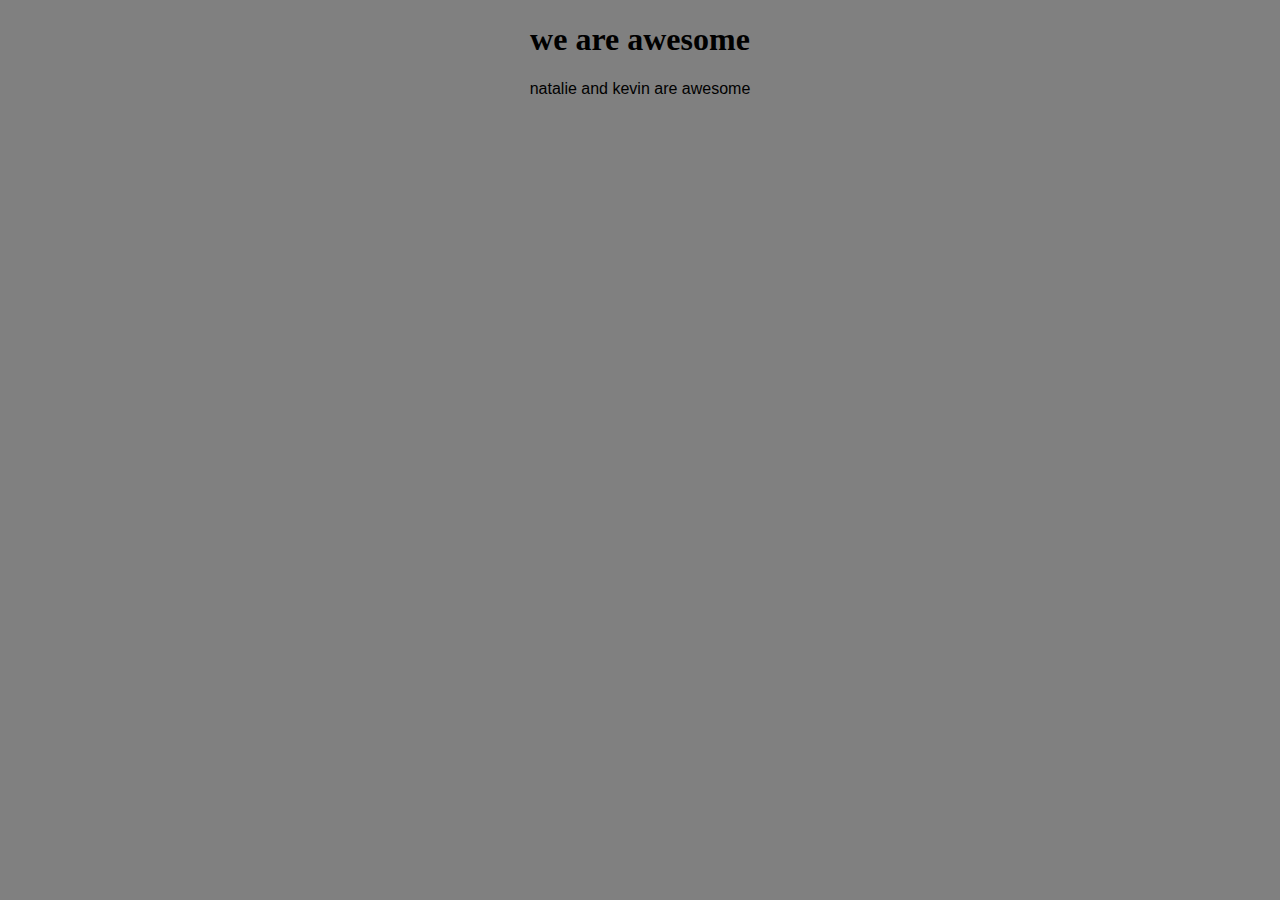
<file: awesome.html>
<!DOCTYPE html>
<html>
    <head>
        <title style="font-family:fantasy;">we are awesome</title>
    </head>
        <body style="background-color:grey;text-align:center;">
            <h1>we are awesome</h1> 
            <p style="font-family:sans-serif;text-align:center;">natalie and kevin are awesome</p>
        </body>
</html>
</file>
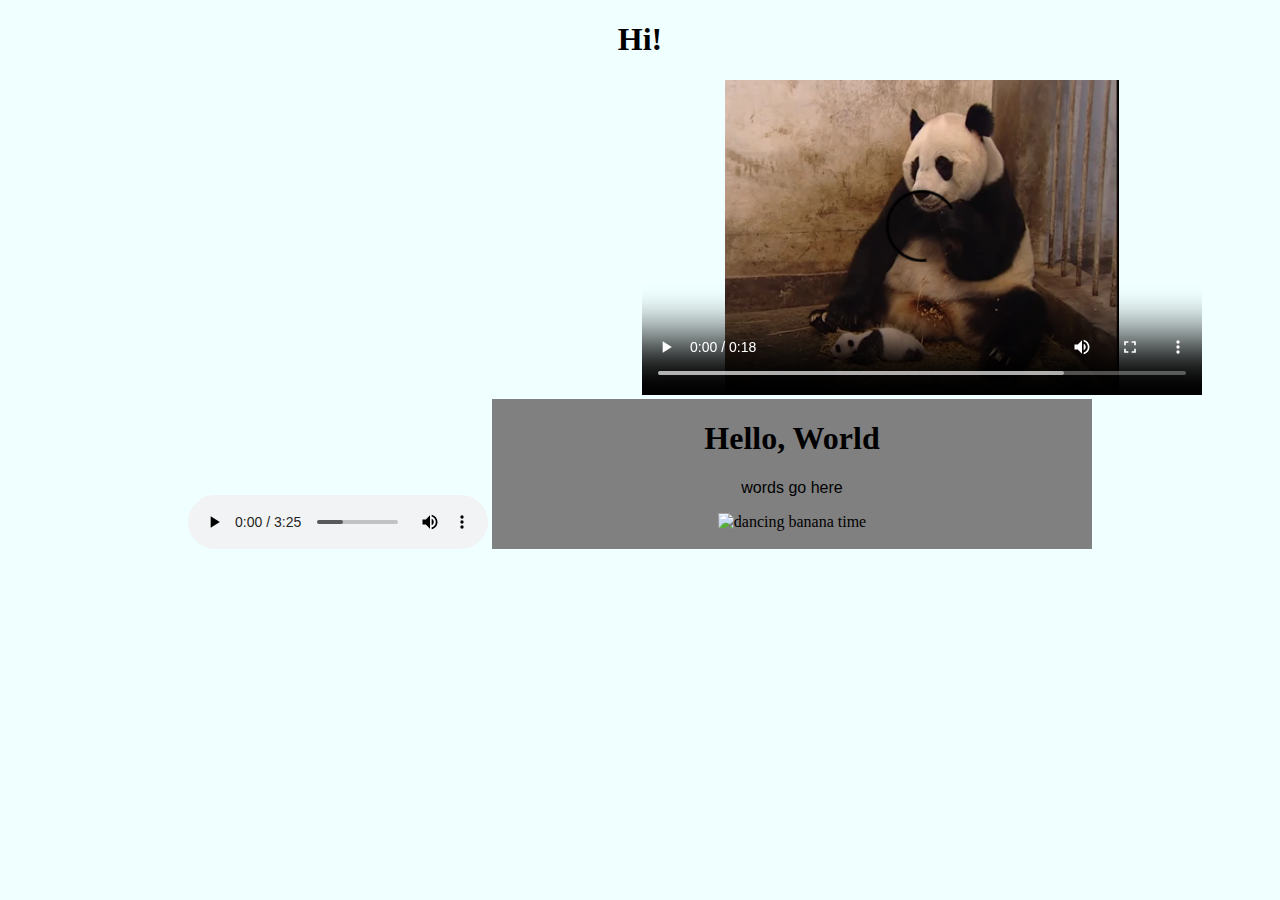
<file: embeddingOriginalWork.html>
<!DOCTYPE html>
<html>
    <head>
        <title>Kevon Lee</title>
    </head>
        <body style="background-color:azure;text-align:center">
            <h1>Hi!</h1>
        </body>
        <iframe width="560" height="315" src="https://www.youtube.com/embed/qOEWwlmLD6E?start=180autoplay=1&mute=1" title="ITS PEANUT BUTTER JELLY TIME" frameborder="0" allow="accelerometer; autoplay; clipboard-write; encrypted-media; gyroscope; picture-in-picture" allowfullscreen></iframe>
        <video width="560" height="315" controls>
            <source src="pandasneeze.mp4" type="video/mp4">
            <source src="pandasneeze.ogg" type="video/ogg">
            Your browser does not support the video element.
        </video>
        <audio controls>
            <source src="sweetcaroline.mp3" type="audio/mpeg">
            <source src="sweetcaroline.ogg" type="audio/ogg">
            Your browser does not support the audio element.
        </audio>
        <object data="index.html" width="600" height="150"></object>
        <script src="//rss.bloople.net/?url=http%3A%2F%2Frss.cnn.com%2Frss%2Fcnn_topstories.rss&showtitle=false&type=js"></script>
        
    </html>
</file>
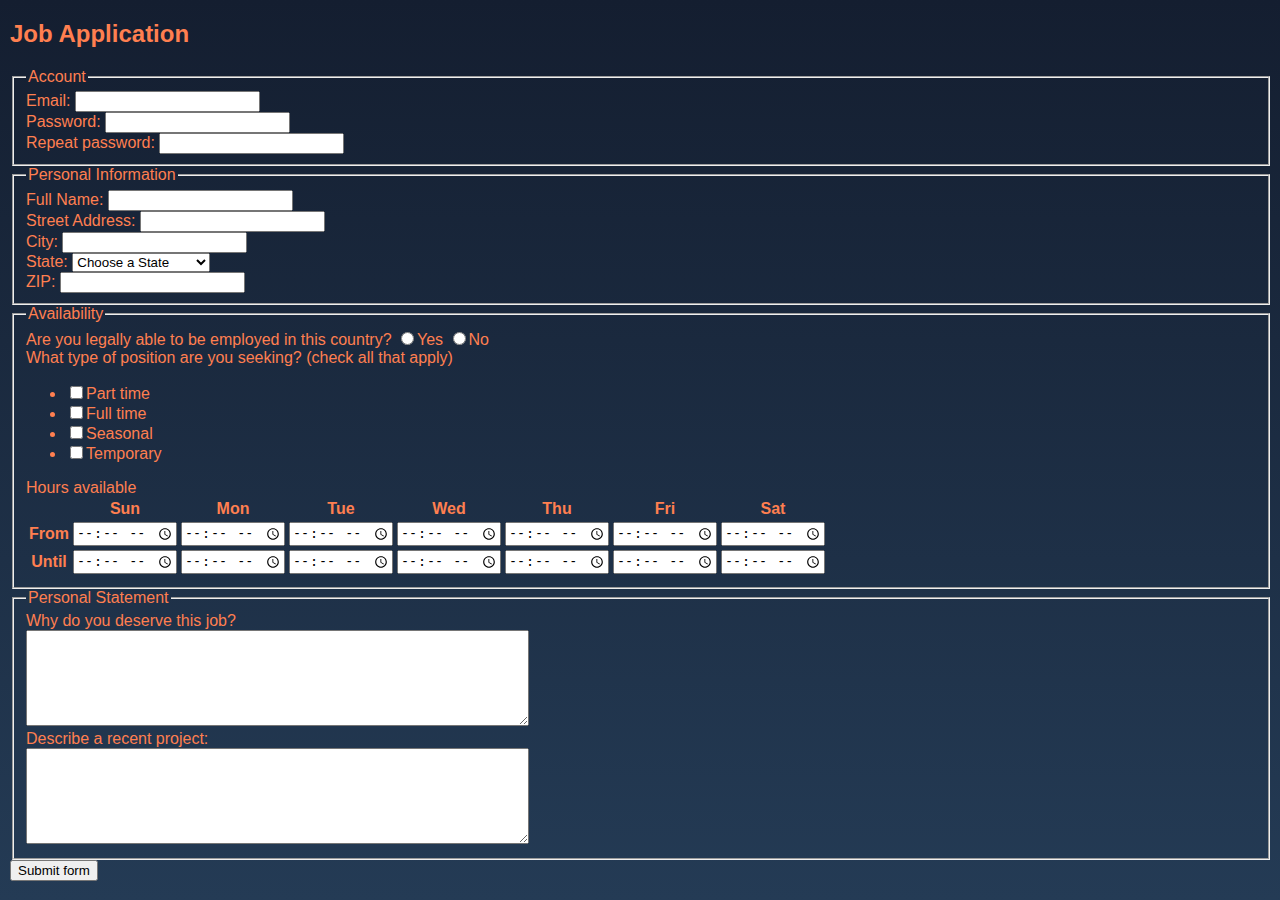
<file: jobApplicationForm.html>
<!DOCTYPE html>
<html>
<head>
	<meta charset="utf-8">
	<title>Job Application</title>
	<link href="styleforform.css" rel="stylesheet">
</head>
<body>

<h2>Job Application</h2>

<form action="http://gclass.alexburner.com/formtest.php" method="post">

	<fieldset>
		<legend>Account</legend>
		<div class="field">
			<label>Email:</label> 
			<input type="text" name="email">
		</div>
		<div class="field">
			<label>Password:</label> 
			<input type="password" name="password">
		</div>
		<div class="field">
			<label>Repeat password:</label> 
			<input type="password" name="password_r">
		</div>
	</fieldset>

	<fieldset>
		<legend>Personal Information</legend>
		<div class="field">
			<label>Full Name:</label> 
			<input type="text" name="name">
		</div>
		<div class="field">
			<label>Street Address:</label> 
			<input type="text" name="street">
		</div>
		<div class="field">
			<label>City:</label> 
			<input type="text" name="city">
		</div>
		<div class="field">
			<label>State:</label> 
			<select name="state">
				<option value="" selected="true">Choose a State</option>
				<option value="AL">Alabama</option>
				<option value="AK">Alaska</option>
				<option value="AZ">Arizona</option>
				<option value="AR">Arkansas</option>
				<option value="CA">California</option>
				<option value="CO">Colorado</option>
				<option value="CT">Connecticut</option>
				<option value="DE">Delaware</option>
				<option value="DC">District of Columbia</option>
				<option value="FL">Florida</option>
				<option value="GA">Georgia</option>
				<option value="HI">Hawaii</option>
				<option value="ID">Idaho</option>
				<option value="IL">Illinois</option>
				<option value="IN">Indiana</option>
				<option value="IA">Iowa</option>
				<option value="KS">Kansas</option>
				<option value="KY">Kentucky</option>
				<option value="LA">Louisiana</option>
				<option value="ME">Maine</option>
				<option value="MD">Maryland</option>
				<option value="MA">Massachusetts</option>
				<option value="MI">Michigan</option>
				<option value="MN">Minnesota</option>
				<option value="MS">Mississippi</option>
				<option value="MO">Missouri</option>
				<option value="MT">Montana</option>
				<option value="NE">Nebraska</option>
				<option value="NV">Nevada</option>
				<option value="NH">New Hampshire</option>
				<option value="NJ">New Jersey</option>
				<option value="NM">New Mexico</option>
				<option value="NY">New York</option>
				<option value="NC">North Carolina</option>
				<option value="ND">North Dakota</option>
				<option value="OH">Ohio</option>
				<option value="OK">Oklahoma</option>
				<option value="OR">Oregon</option>
				<option value="PA">Pennsylvania</option>
				<option value="RI">Rhode Island</option>
				<option value="SC">South Carolina</option>
				<option value="SD">South Dakota</option>
				<option value="TN">Tennessee</option>
				<option value="TX">Texas</option>
				<option value="UT">Utah</option>
				<option value="VT">Vermont</option>
				<option value="VA">Virginia</option>
				<option value="WA">Washington</option>
				<option value="WV">West Virginia</option>
				<option value="WI">Wisconsin</option>
				<option value="WY">Wyoming</option>
			</select>
		</div>
		<div class="field">
			<label>ZIP:</label> 
			<input type="text" name="zip">
		</div>
	</fieldset>

	<fieldset>
		<legend>Availability</legend>
		<div class="field">
			<label>Are you legally able to be employed in this country?</label> 
			<input type="radio" name="legal" value="yes">Yes
			<input type="radio" name="legal" value="no">No
		</div>
		<div class="field">
			<label>What type of position are you seeking? (check all that apply)</label>
			<ul>
				<li><input type="checkbox" name="position_pt" value="parttime">Part time</li>
				<li><input type="checkbox" name="position_ft" value="fulltime">Full time</li>
				<li><input type="checkbox" name="position_sl" value="seasonal">Seasonal</li>
				<li><input type="checkbox" name="position_tp" value="temporary">Temporary</li>
			</ul>
		</div>
		<div class="field">
			<label>Hours available</label>
			<table>
				<tr>
					<td></td>
					<th>Sun</th>
					<th>Mon</th>
					<th>Tue</th>
					<th>Wed</th>
					<th>Thu</th>
					<th>Fri</th>
					<th>Sat</th>
				</tr>
				<tr>
					<th>From</th>
					<td><input type="time" size="5" name="su_from"></td>
					<td><input type="time" size="5" name="mo_from"></td>
					<td><input type="time" size="5" name="tu_from"></td>
					<td><input type="time" size="5" name="we_from"></td>
					<td><input type="time" size="5" name="th_from"></td>
					<td><input type="time" size="5" name="fr_from"></td>
					<td><input type="time" size="5" name="sa_from"></td>
				</tr>
				<tr>
					<th>Until</th>
					<td><input type="time" size="5" name="su_until"></td>
					<td><input type="time" size="5" name="mo_until"></td>
					<td><input type="time" size="5" name="tu_until"></td>
					<td><input type="time" size="5" name="we_until"></td>
					<td><input type="time" size="5" name="th_until"></td>
					<td><input type="time" size="5" name="fr_until"></td>
					<td><input type="time" size="5" name="sa_until"></td>
				</tr>
			</table>
		</div>
	</fieldset>

	<fieldset>
		<legend>Personal Statement</legend>
		<div class="field">
			<label>Why do you deserve this job?</label><br>
			<textarea name="deserve" rows="6" cols="60"></textarea>
		</div>
		<div class="field">
			<label>Describe a recent project:</label><br>
			<textarea name="project" rows="6" cols="60"></textarea>
		</div>
	</fieldset>

	<input type="submit" value="Submit form">

</form>
</body>
</html>
</file>
<file: styleforform.css>
html {
    height: 100%;
  }
  body {
    margin-left:10px;
    padding:0;
    font-family: sans-serif;
    background: linear-gradient(#141e30, #243b55);
    color: coral;
  }
</file>
